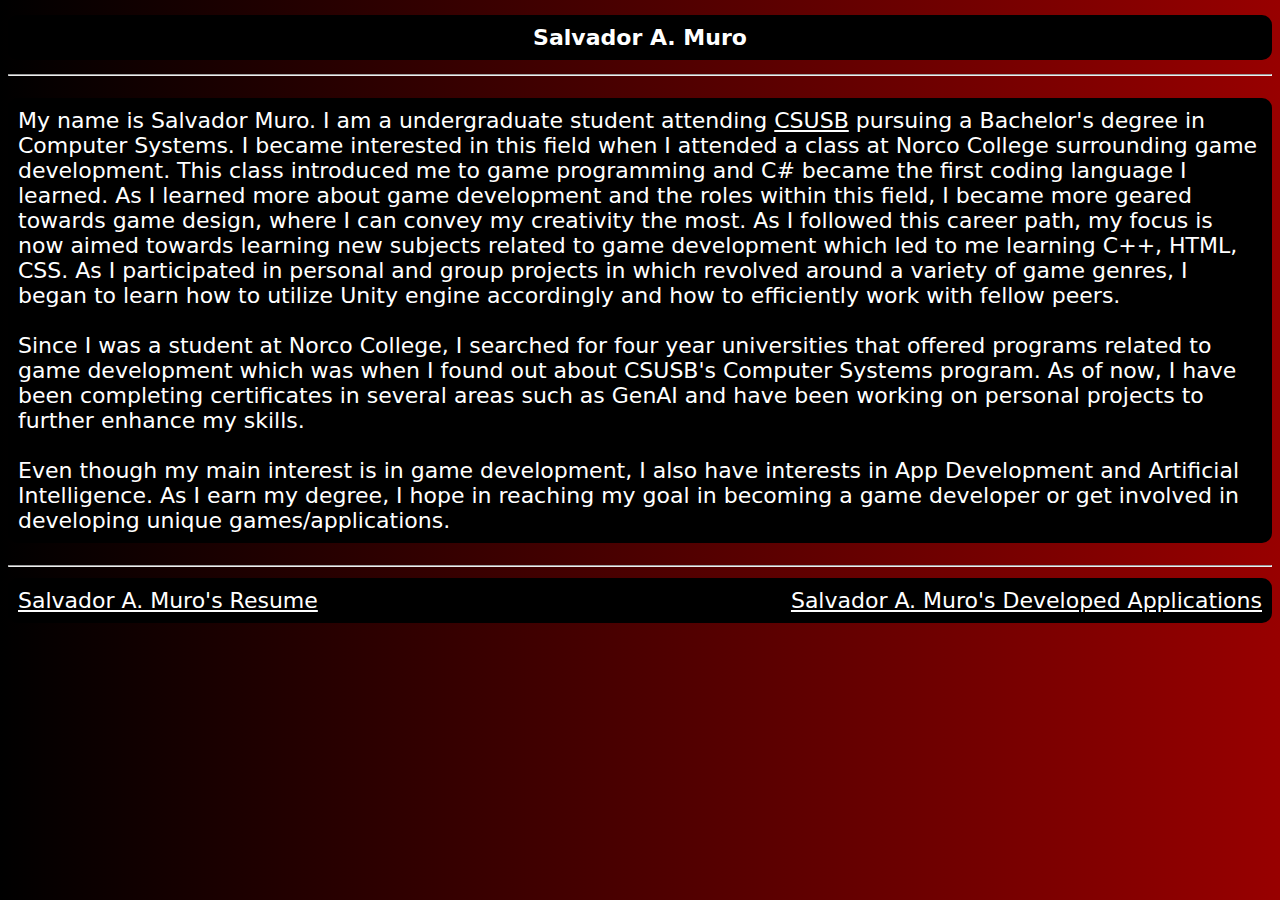
<file: index.html>
<!DOCTYPE html>
<html lang="en">
<head>
    <meta charset="UTF-8">
    <meta name="viewport" content="width=device-width, initial-scale=1.0">
    <title>About Salvador Muro</title>
    <link rel="stylesheet" href="css/index.css">
</head>
<body>
    <h1 class="container">Salvador A. Muro</h1>

    <hr>
    <p class="container">My name is Salvador Muro. I am a undergraduate student attending <a href="https://www.csusb.edu/">CSUSB</a> pursuing a Bachelor's degree in Computer Systems. I became interested in this field when I attended a class at Norco College surrounding game development. This class introduced me to game programming and C# became the first coding language I learned. As I learned more about game development and the roles within this field, I became more geared towards game design, where I can convey my creativity the most. As I followed this career path, my focus is now aimed towards learning new subjects related to game development which led to me learning C++, HTML, CSS. As I participated in personal and group projects in which revolved around a variety of game genres, I began to learn how to utilize Unity engine accordingly and how to efficiently work with fellow peers. <br><br>
    Since I was a student at Norco College, I searched for four year universities that offered programs related to game development which was when I found out about CSUSB's Computer Systems program. As of now, I have been completing certificates in several areas such as GenAI and have been working on personal projects to further enhance my skills.
    <br><br>
    Even though my main interest is in game development, I also have interests in App Development and Artificial Intelligence.
    As I earn my degree, I hope in reaching my goal in becoming a game developer or get involved in developing unique games/applications.
    </p>

    <hr>
    <div class="container">
        <a href="resume.html">Salvador A. Muro's Resume</a>
        <a href="developedApplications.html">Salvador A. Muro's Developed Applications</a>
    </div>
</body>
</html>
</file>
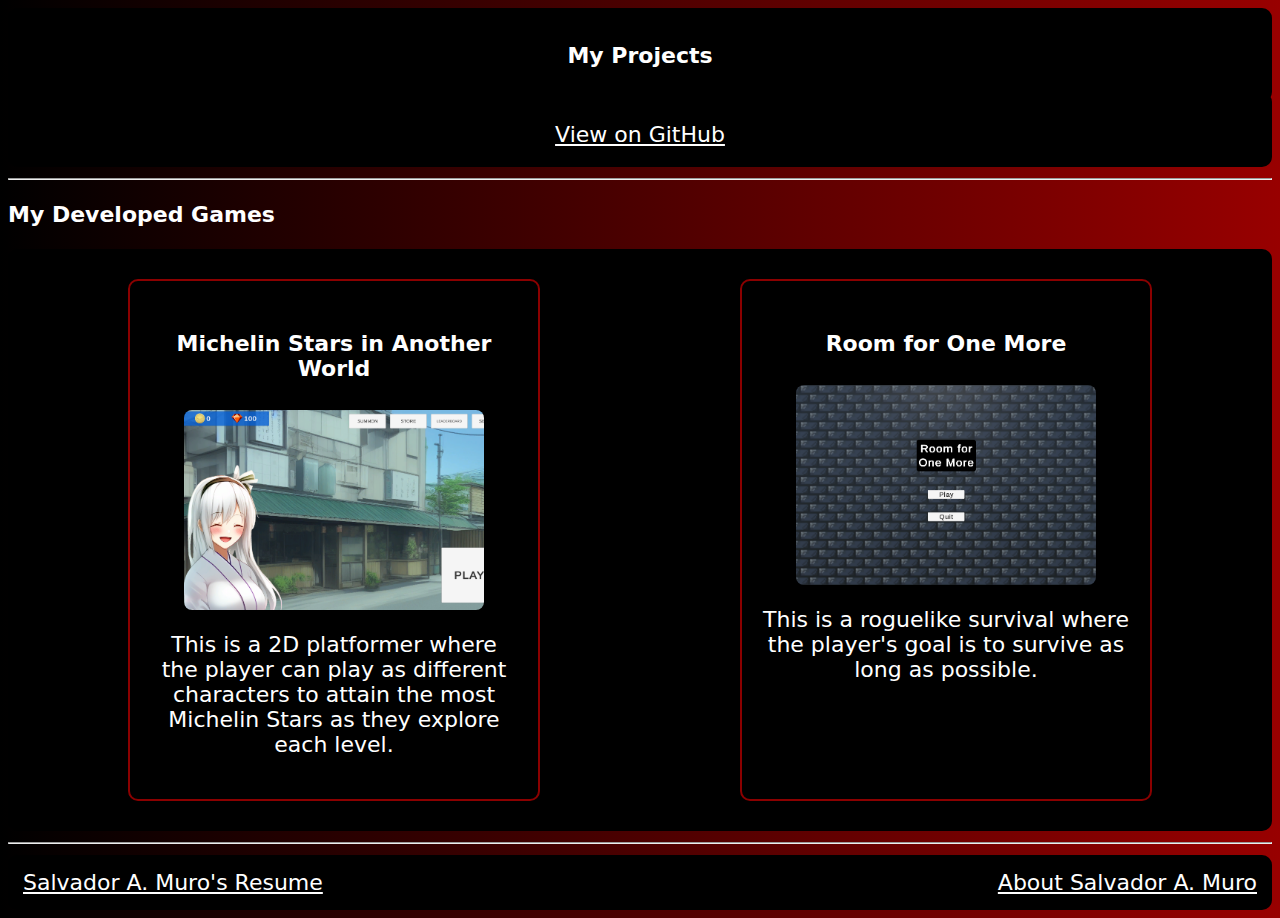
<file: developedApplications.html>
<!DOCTYPE html>
<html lang="en">
<head>
    <meta charset="UTF-8">
    <meta name="viewport" content="width=device-width, initial-scale=1.0">
    <title>My Projects - Salvador Muro</title>
    <link rel="stylesheet" href="css/developedApplications.css">
</head>
    <div class="container">
        <h1>My Projects</h1>
    </div>

    <div class="container" style="justify-content: center; margin-top: -10px;">
        <a href="https://github.com/SalvadorMuro/SMProjects/tree/main" target="_blank" class="github-link">View on GitHub</a>
    </div>

    <hr>

<body>
    <div>
        <h3>My Developed Games</h3>

        <div class="container">
            <div class="showcase">
                <h4>Michelin Stars in Another World</h4>
                <div class="slideshow" data-images='["Assets/MSIAWSS1.png", "Assets/MSIAWSS2.png", "Assets/MSIAWSS3.png", "Assets/MSIAWSS4.png", "Assets/MSIAWSS5.png", "Assets/MSIAWSS6.png", "Assets/MSIAWSS7.png"]'>
                <img src="Assets/MSIAWSS1.png" alt="MSIAW Slideshow"></div>
                <p>This is a 2D platformer where the player can play as different characters to attain the most Michelin Stars as they explore each level.</p>
            </div>
            <div class="showcase">
                <h4>Room for One More</h4>
                <div class="slideshow" data-images='["Assets/RFOMSS1.png", "Assets/RFOMSS2.png", "Assets/RFOMSS3.png"]'>
                <img src="Assets/RFOMSS1.png" alt="RFOM Slideshow"></div>
                <p>This is a roguelike survival where the player's goal is to survive as long as possible.</p>
            </div>
            <!--<div class="showcase">
                <h4>Hoenn Pokedex</h4>
                <img src="Assets/pokedex_Hoenn.png" alt="Hoenn Pokedex project screenshot">
                <p>This is an application that uses the RESTFUL PokeAPI to create a pokedex for the Hoenn region.</p>
            </div>-->
        </div>
    </div>

    <!--make sure to use <hr> before making a new section-->
    

    <hr>
    <div class="links">
        <a href="resume.html">Salvador A. Muro's Resume</a>
        <a href="index.html">About Salvador A. Muro</a>
    </div>

</body>

<script>
  document.querySelectorAll(".slideshow").forEach(slideshow => {
    const images = JSON.parse(slideshow.dataset.images);
    let index = 0;

    // Create two <img> elements for crossfading
    const img1 = document.createElement("img");
    const img2 = document.createElement("img");

    [img1, img2].forEach(img => {
      img.src = images[0];
      img.alt = "Game slideshow image";
      slideshow.appendChild(img);
      img.classList.add("fade-img");
    });

    img1.classList.add("active");
    let active = img1;
    let next = img2;

    setInterval(() => {
      index = (index + 1) % images.length;
      next.src = images[index];

      // Fade out current, fade in next
      active.classList.remove("active");
      next.classList.add("active");

      // Swap them
      [active, next] = [next, active];
    }, 3000);
  });
</script>
</html>
</file>
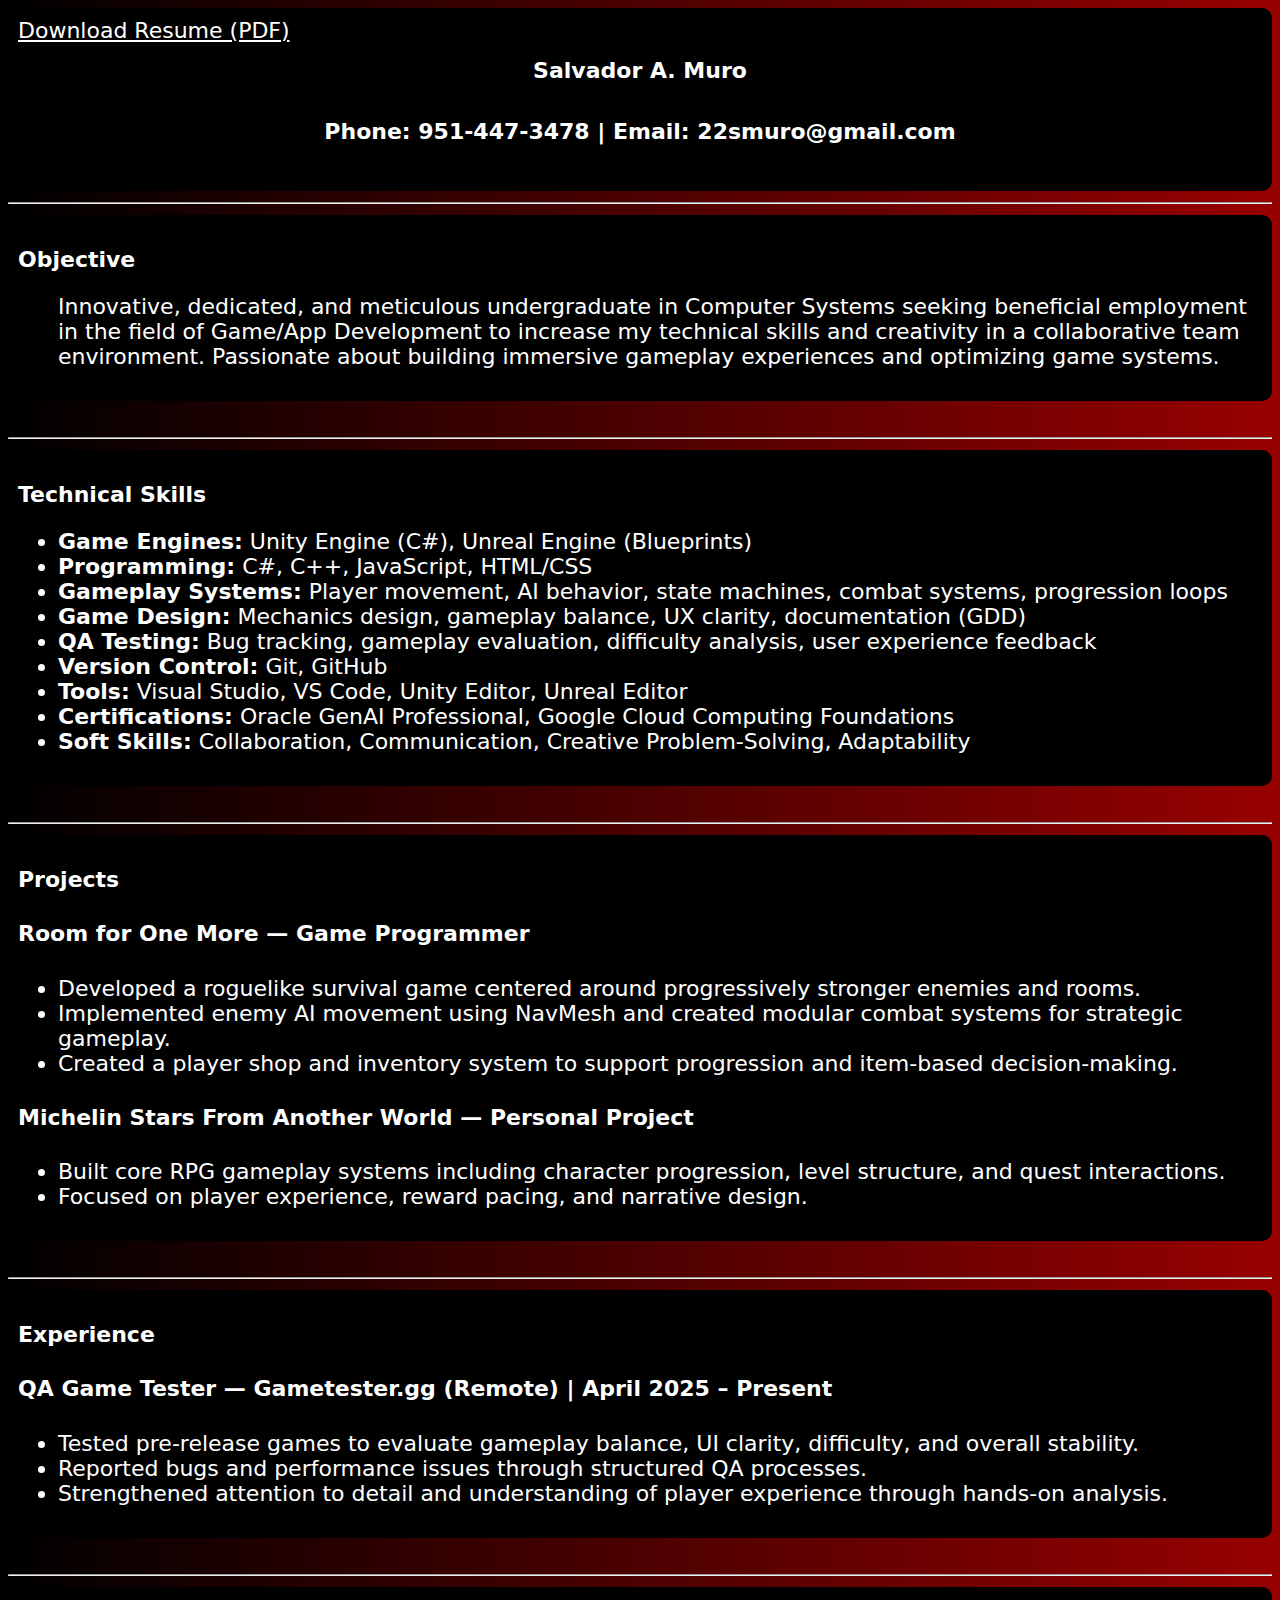
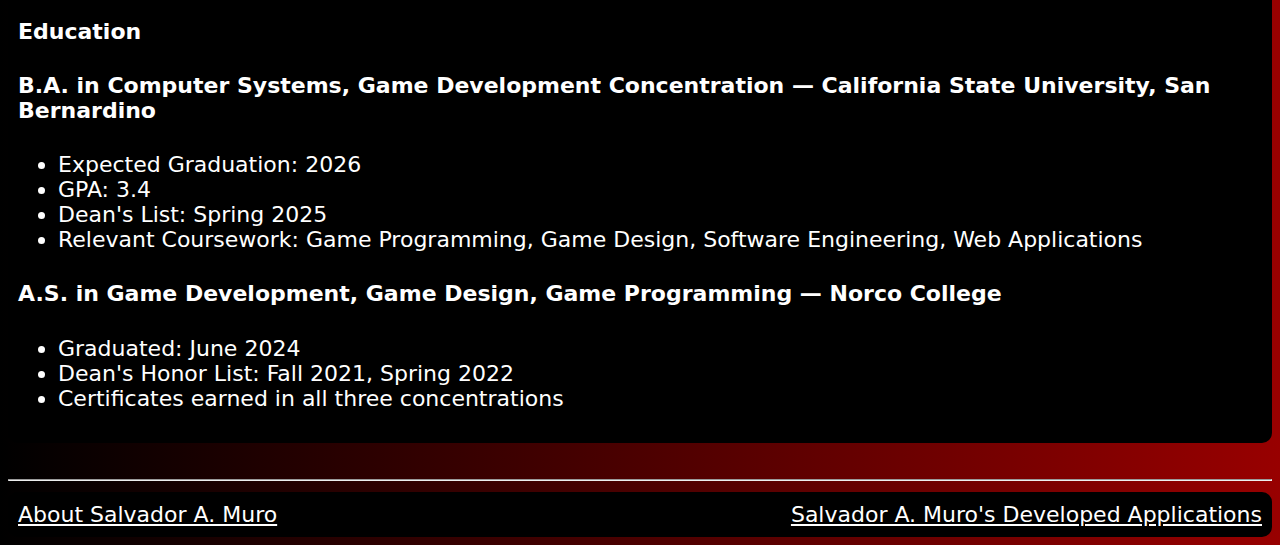
<file: resume.html>
<!DOCTYPE html>
<html lang="en">
<head>
    <meta charset="UTF-8">
    <meta name="viewport" content="width=device-width, initial-scale=1.0">
    <title>Salvador Muro's Resume</title>
    <link rel="stylesheet" href="css/resume.css">
</head>
<body>
    <div class="container">
        <a href="/Assets/SMuroResume(2025).pdf" download>Download Resume (PDF)</a>
        <h1>Salvador A. Muro</h1>
        <h5>Phone: 951-447-3478 | Email: 22smuro@gmail.com</h5>
    </div>
    <hr>
    <div class="container">
        <h3>Objective</h3>
        <ul>
            Innovative, dedicated, and meticulous undergraduate in Computer Systems seeking beneficial
            employment in the field of Game/App Development to increase my technical skills and creativity in a
            collaborative team environment. Passionate about building immersive gameplay experiences and
            optimizing game systems.
        </ul>
    </div>

    <br>

    <hr>
    <!-- TECHNICAL SKILLS -->
    <div class="container">
        <h3>Technical Skills</h3>
        <ul>
            <li><b>Game Engines:</b> Unity Engine (C#), Unreal Engine (Blueprints)</li>
            <li><b>Programming:</b> C#, C++, JavaScript, HTML/CSS</li>
            <li><b>Gameplay Systems:</b> Player movement, AI behavior, state machines, combat systems, progression loops</li>
            <li><b>Game Design:</b> Mechanics design, gameplay balance, UX clarity, documentation (GDD)</li>
            <li><b>QA Testing:</b> Bug tracking, gameplay evaluation, difficulty analysis, user experience feedback</li>
            <li><b>Version Control:</b> Git, GitHub</li>
            <li><b>Tools:</b> Visual Studio, VS Code, Unity Editor, Unreal Editor</li>
            <li><b>Certifications:</b> Oracle GenAI Professional, Google Cloud Computing Foundations</li>
            <li><b>Soft Skills:</b> Collaboration, Communication, Creative Problem-Solving, Adaptability</li>
        </ul>
    </div>

    <br>

    <hr>
    <!-- PROJECTS -->
    <div class="container">
        <h3>Projects</h3>

        <h4>Room for One More — Game Programmer</h4>
        <ul>
            <li>Developed a roguelike survival game centered around progressively stronger enemies and rooms.</li>
            <li>Implemented enemy AI movement using NavMesh and created modular combat systems for strategic gameplay.</li>
            <li>Created a player shop and inventory system to support progression and item-based decision-making.</li>
        </ul>

        <h4>Michelin Stars From Another World — Personal Project</h4>
        <ul>
            <li>Built core RPG gameplay systems including character progression, level structure, and quest interactions.</li>
            <li>Focused on player experience, reward pacing, and narrative design.</li>
        </ul>
    </div>

    <br>

    <hr>
    <!-- EXPERIENCE -->
    <div class="container">
        <h3>Experience</h3>

        <h4>QA Game Tester — Gametester.gg (Remote) | April 2025 – Present</h4>
        <ul>
            <li>Tested pre-release games to evaluate gameplay balance, UI clarity, difficulty, and overall stability.</li>
            <li>Reported bugs and performance issues through structured QA processes.</li>
            <li>Strengthened attention to detail and understanding of player experience through hands-on analysis.</li>
        </ul>
    </div>

    <br>

    <hr>
    <!-- EDUCATION -->
    <div class="container">
        <h3>Education</h3>

        <h4>B.A. in Computer Systems, Game Development Concentration — California State University, San Bernardino</h4>
        <ul>
            <li>Expected Graduation: 2026</li>
            <li>GPA: 3.4</li>
            <li>Dean's List: Spring 2025</li>
            <li>Relevant Coursework: Game Programming, Game Design, Software Engineering, Web Applications</li>
        </ul>

        <h4>A.S. in Game Development, Game Design, Game Programming — Norco College</h4>
        <ul>
            <li>Graduated: June 2024</li>
            <li>Dean's Honor List: Fall 2021, Spring 2022</li>
            <li>Certificates earned in all three concentrations</li>
        </ul>
    </div>

    <br>

    <hr>
        <div class="links">
            <a href="index.html">About Salvador A. Muro</a>
            <a href="developedApplications.html">Salvador A. Muro's Developed Applications</a>
        </div>
</body>

</html>
</file>
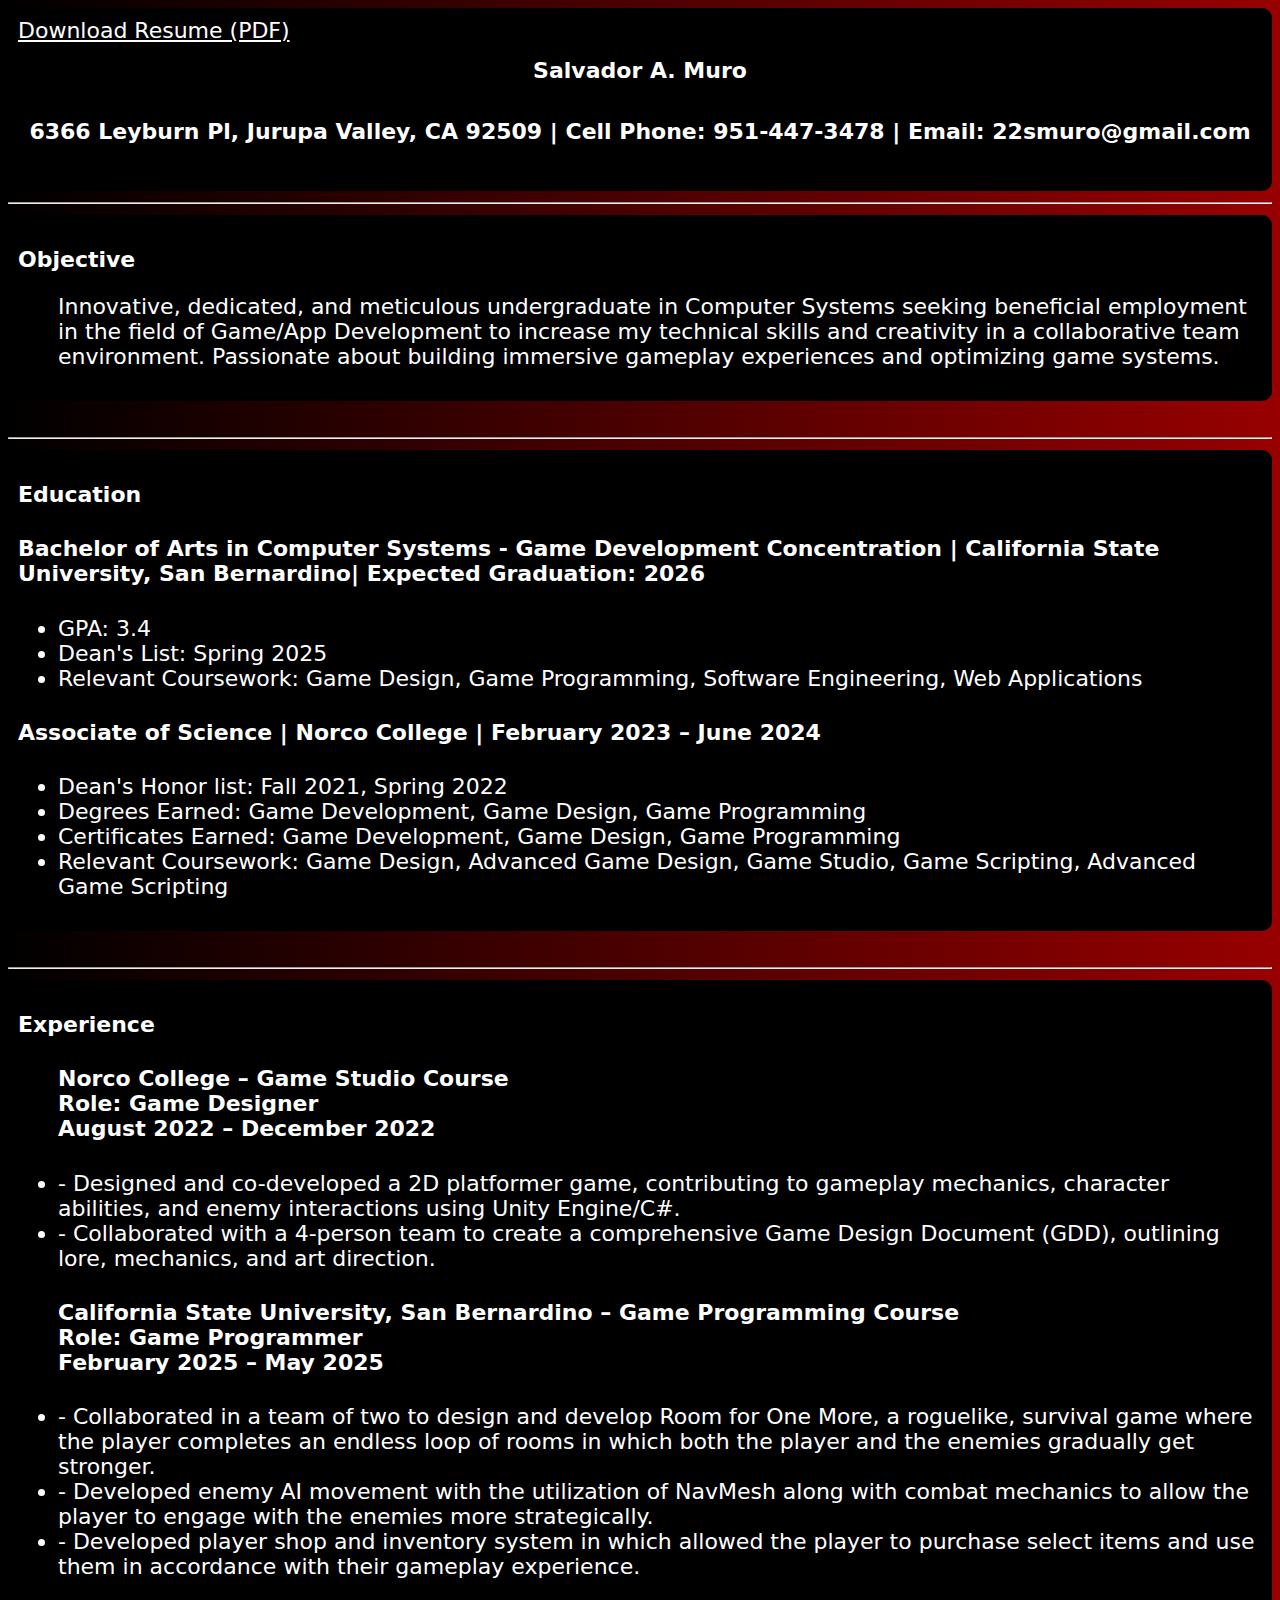
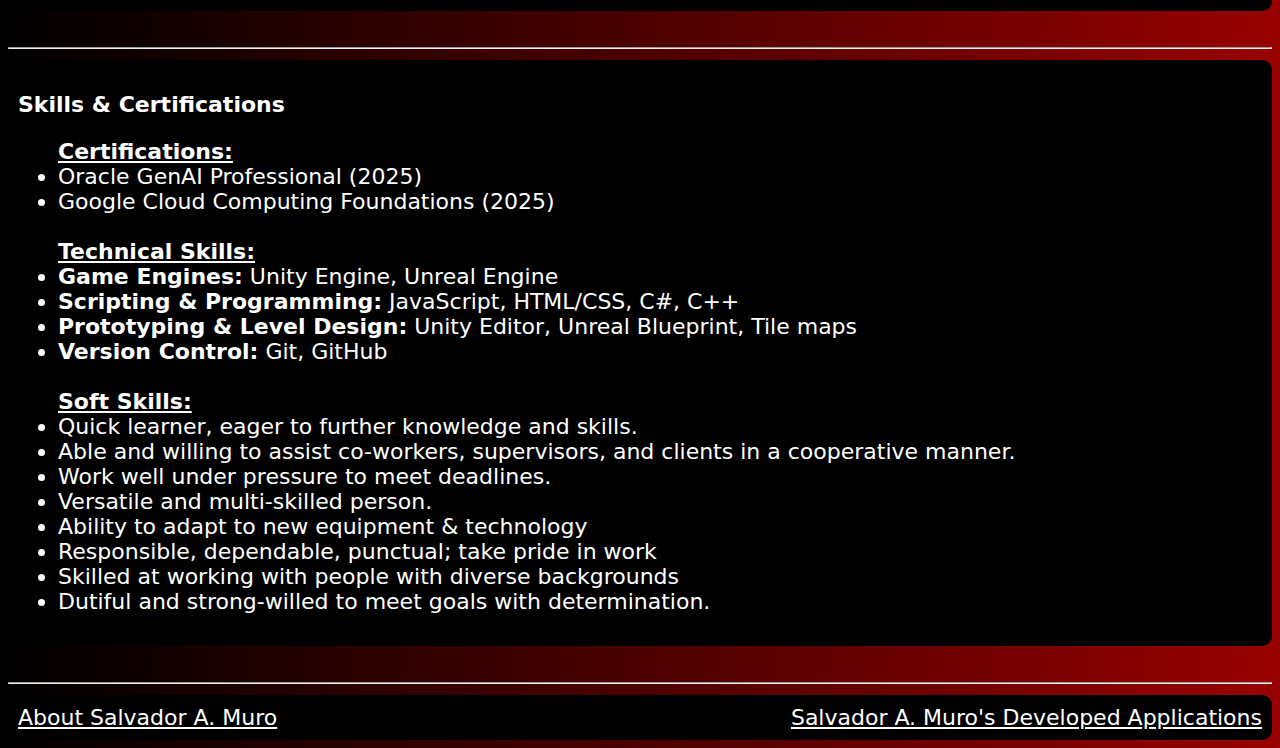
<file: Project1_AboutMePage/resume.html>
<!DOCTYPE html>
<html lang="en">
<head>
    <meta charset="UTF-8">
    <meta name="viewport" content="width=device-width, initial-scale=1.0">
    <title>Salvador Muro's Resume</title>
    <link rel="stylesheet" href="css/resume.css">
</head>
<body>
    <div class="container">
        <a href="/Assets/SMuroResume(2025).pdf" download>Download Resume (PDF)</a>
        <h1>Salvador A. Muro</h1>
        <h5>6366 Leyburn Pl, Jurupa Valley, CA 92509 | Cell Phone: 951-447-3478 | Email: 22smuro@gmail.com</h5>
    </div>
    <hr>
    <div class="container">
        <h3>Objective</h3>
        <ul>
            Innovative, dedicated, and meticulous undergraduate in Computer Systems seeking beneficial
            employment in the field of Game/App Development to increase my technical skills and creativity in a
            collaborative team environment. Passionate about building immersive gameplay experiences and
            optimizing game systems.
        </ul>
    </div>

    <br>

    <hr>
    <div class="container">
        <h3>Education</h3>
        <h4>Bachelor of Arts in Computer Systems - Game Development Concentration | California State University, San Bernardino| Expected Graduation: 2026</h4>
        <ul>
            <li>GPA: 3.4</li>
            <li>Dean's List: Spring 2025</li>
            <li>Relevant Coursework: Game Design, Game Programming, Software Engineering, Web Applications</li>
        </ul>
        <h4>Associate of Science | Norco College | February 2023 – June 2024</h4>
        <ul>
            <li>Dean's Honor list: Fall 2021, Spring 2022</li>
            <li>Degrees Earned:  Game Development, Game Design, Game Programming</li>
            <li>Certificates Earned: Game Development, Game Design, Game Programming</li>
            <li>Relevant Coursework: Game Design, Advanced Game Design, Game Studio, Game Scripting, Advanced Game Scripting</li>
        </ul>
    </div>

    <br>

    <hr>
    <div class="container">
        <h3>Experience</h3>
        <h4><ul>
            Norco College – Game Studio Course <br>
            Role: Game Designer <br>
            August 2022 – December 2022 
        </ul></h4>
        <ul>
            <li>-	Designed and co-developed a 2D platformer game, contributing to gameplay mechanics,
                    character abilities, and enemy interactions using Unity Engine/C#.</li>
            <li>-	Collaborated with a 4-person team to create a comprehensive Game Design Document (GDD),
                    outlining lore, mechanics, and art direction. </li>
        </ul>

        <h4><ul>
            California State University, San Bernardino – Game Programming Course <br>
            Role: Game Programmer <br>
            February 2025 – May 2025 
        </ul></h4>
        <ul>
            <li>-	Collaborated in a team of two to design and develop Room for One More, a roguelike, survival
                    game where the player completes an endless loop of rooms in which both the player and the enemies
                    gradually get stronger.</li>
            <li>-	Developed enemy AI movement with the utilization of NavMesh along with combat mechanics
                    to allow the player to engage with the enemies more strategically. </li>
            <li>-	Developed player shop and inventory system in which allowed the player to purchase select
                    items and use them in accordance with their gameplay experience.</li>
        </ul>
    </div>

    <br>

    <hr>
    <div class="container">
        <h3>Skills & Certifications </h3>
        <ul>
            <b><u>Certifications:</u></b>
            <li>Oracle GenAI Professional (2025)</li>
            <li>Google Cloud Computing Foundations (2025)</li><br>

            <b><u>Technical Skills:</u></b>
            <li><b>Game Engines:</b> Unity Engine, Unreal Engine</li>
            <li><b>Scripting & Programming:</b> JavaScript, HTML/CSS, C#, C++</li>
            <li><b>Prototyping & Level Design:</b> Unity Editor, Unreal Blueprint, Tile maps</li>
            <li><b>Version Control:</b> Git, GitHub</li><br>

            <b><u>Soft Skills:</u></b>
            <li>Quick learner, eager to further knowledge and skills.</li>
            <li>Able and willing to assist co-workers, supervisors, and clients in a cooperative manner.</li>
            <li>Work well under pressure to meet deadlines.</li>
            <li>Versatile and multi-skilled person.</li>
            <li>Ability to adapt to new equipment & technology </li>
            <li>Responsible, dependable, punctual; take pride in work</li>
            <li>Skilled at working with people with diverse backgrounds </li>
            <li>Dutiful and strong-willed to meet goals with determination. </li>
        </ul>
    </div>

    <br>

    <hr>
        <div class="links">
            <a href="index.html">About Salvador A. Muro</a>
            <a href="developedApplications.html">Salvador A. Muro's Developed Applications</a>
        </div>
</body>
</html>
</file>
<file: css/index.css>
*{
    font-family:system-ui, -apple-system, BlinkMacSystemFont, 'Segoe UI', Roboto, Oxygen, Ubuntu, Cantarell, 'Open Sans', 'Helvetica Neue', sans-serif;
    
    color: white;
    font-size: 22px;
}


body{
    background: darkgoldenrod;
    background: linear-gradient(to right, black, rgb(152, 0, 0));
}

.container
{
    background-color: rgb(0, 0, 0);
    padding: 10px;
    border-radius: 10px;
}

figure{
    margin:auto;
    display: block;
    max-width: 100%;
    text-align: center;
}

img{
    max-width: 100%;
    height: auto;
}

h1{
    text-align: center;
}

div{
    justify-content: space-between;
    display: flex;
}
</file>
<file: css/developedApplications.css>
*{
    font-family:system-ui, -apple-system, BlinkMacSystemFont, 'Segoe UI', Roboto, Oxygen, Ubuntu, Cantarell, 'Open Sans', 'Helvetica Neue', sans-serif;

    color: white;
    font-size: 22px;
}


body{
    background: darkgoldenrod;
    background: linear-gradient(to right, black, rgb(152, 0, 0));
}

.container
{
    align-content: center;
    background: black;
    border-radius: 10px;
    display: flex;
    justify-content: space-around;
    padding: 20px;
}

h1{
    text-align: center;
}

.showcase{
    width: 30%;
    padding: 20px;
    margin: 10px;
    text-align: center;
    border: 2px solid darkred;
    border-radius: 10px;
}

.slideshow {
    position: relative;
    width: 300px; /* Set explicit width */
    height: 200px;
    margin: auto;
    overflow: hidden; /* Optional: hide image overflow */
}

.slideshow img {
    position: absolute;  /* Needed to layer images on top of each other */
    top: 0;
    left: 0;
    width: 100%;
    height: 100%;
    object-fit: cover;
    border-radius: 8px;
    opacity: 0;
    transition: opacity 1s ease-in-out;
    z-index: 0;
}

.slideshow img.active {
    opacity: 1;
    z-index: 1;
}

.links{
    justify-content: space-between;
    display: flex;
    align-content: center;
    background: black;
    border-radius: 10px;
    padding: 15px;
}

.github-link{
    text-align: center;
    margin-top: 10px;
}

.showcase > img {
    width: 300px;
}

@media (max-width: 768px){
    .container {
        flex-direction: column;
    }

    .showcase {
        width: 90%;
    }
}
</file>
<file: css/resume.css>
*{
    font-family:system-ui, -apple-system, BlinkMacSystemFont, 'Segoe UI', Roboto, Oxygen, Ubuntu, Cantarell, 'Open Sans', 'Helvetica Neue', sans-serif;

    color: white;
    font-size: 22px;
}

h1, h5{
    text-align: center;
}

body{
    background: darkgoldenrod;
    background: linear-gradient(to right, black, rgb(152, 0, 0));
}

.container
{
    background-color: rgb(0, 0, 0);
    padding: 10px;
    border-radius: 10px;
}

.links{
    justify-content: space-between;
    display: flex;
    background-color: rgb(0, 0, 0);
    padding: 10px;
    border-radius: 10px;
}
</file>
<file: Project1_AboutMePage/css/resume.css>
*{
    font-family:system-ui, -apple-system, BlinkMacSystemFont, 'Segoe UI', Roboto, Oxygen, Ubuntu, Cantarell, 'Open Sans', 'Helvetica Neue', sans-serif;

    color: white;
    font-size: 22px;
}

h1, h5{
    text-align: center;
}

body{
    background: darkgoldenrod;
    background: linear-gradient(to right, black, rgb(152, 0, 0));
}

.container
{
    background-color: rgb(0, 0, 0);
    padding: 10px;
    border-radius: 10px;
}

.links{
    justify-content: space-between;
    display: flex;
    background-color: rgb(0, 0, 0);
    padding: 10px;
    border-radius: 10px;
}
</file>
